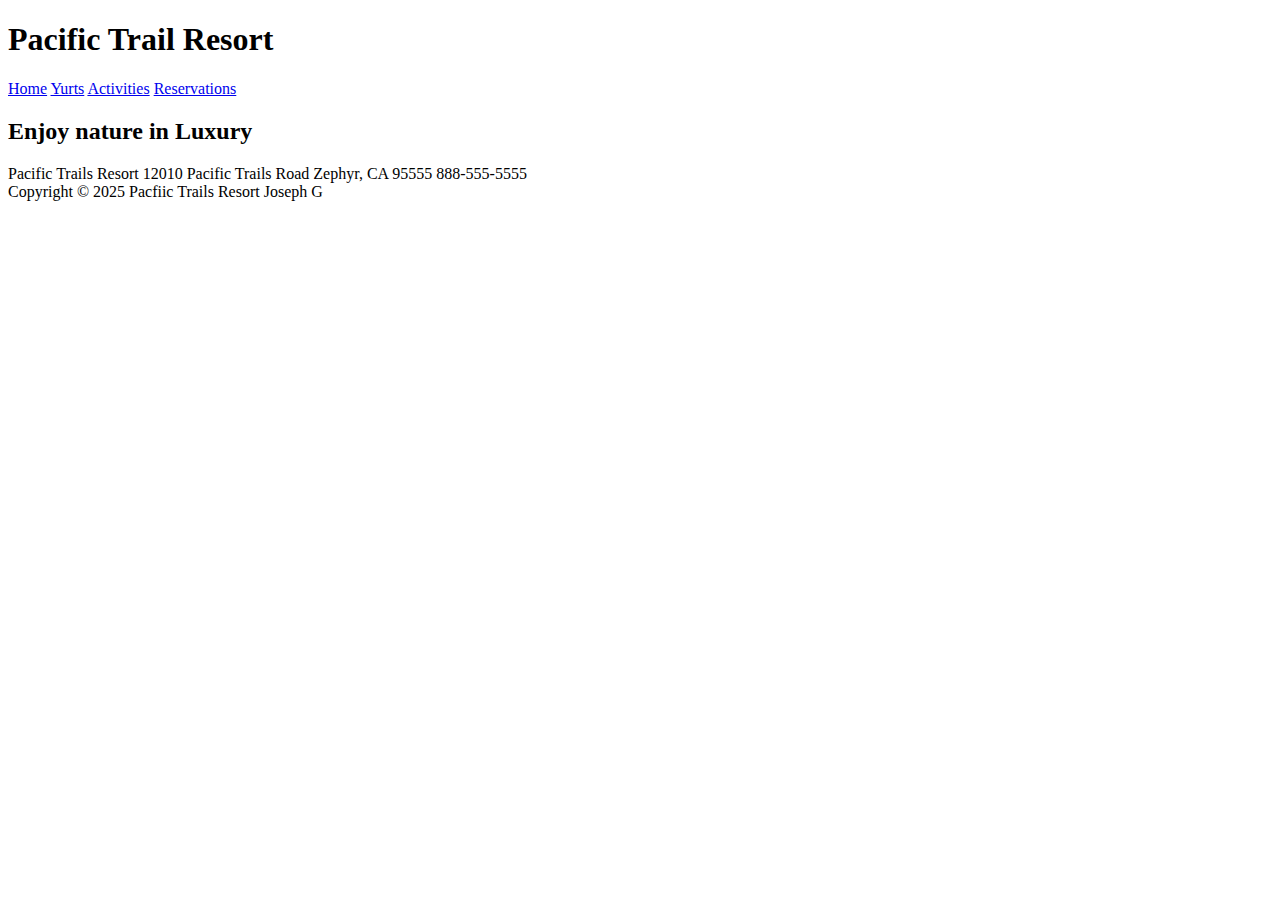
<file: index.html>
<!DOCTYPE html>
<html lang="en">
<head>
    <title>Pacific Trail Resort - Home</title>
    <meta charset="utf-8">
</head>
<body>
    <header>
        <h1>Pacific Trail Resort</h1>
    </header>
    <nav>
        <a href = "index.html"> Home</a>
        <a href = "yurts.html"> Yurts</a>
        <a href = "activities.html"> Activities</a>
        <a href = "reservations.html"> Reservations</a>
    </nav>
    <main>
        <h2>Enjoy nature in Luxury</h2>
        <ul>
            <il></il>
            <il></il>
            <il></il>
            <il></il>
        </ul>
        <div>
            Pacific Trails Resort
            12010 Pacific Trails Road
            Zephyr, CA 95555
            888-555-5555
        </div>
    </main>
    <footer>
        Copyright &copy; 2025 Pacfiic Trails Resort Joseph G
    </footer>
</body>
</html>
</file>
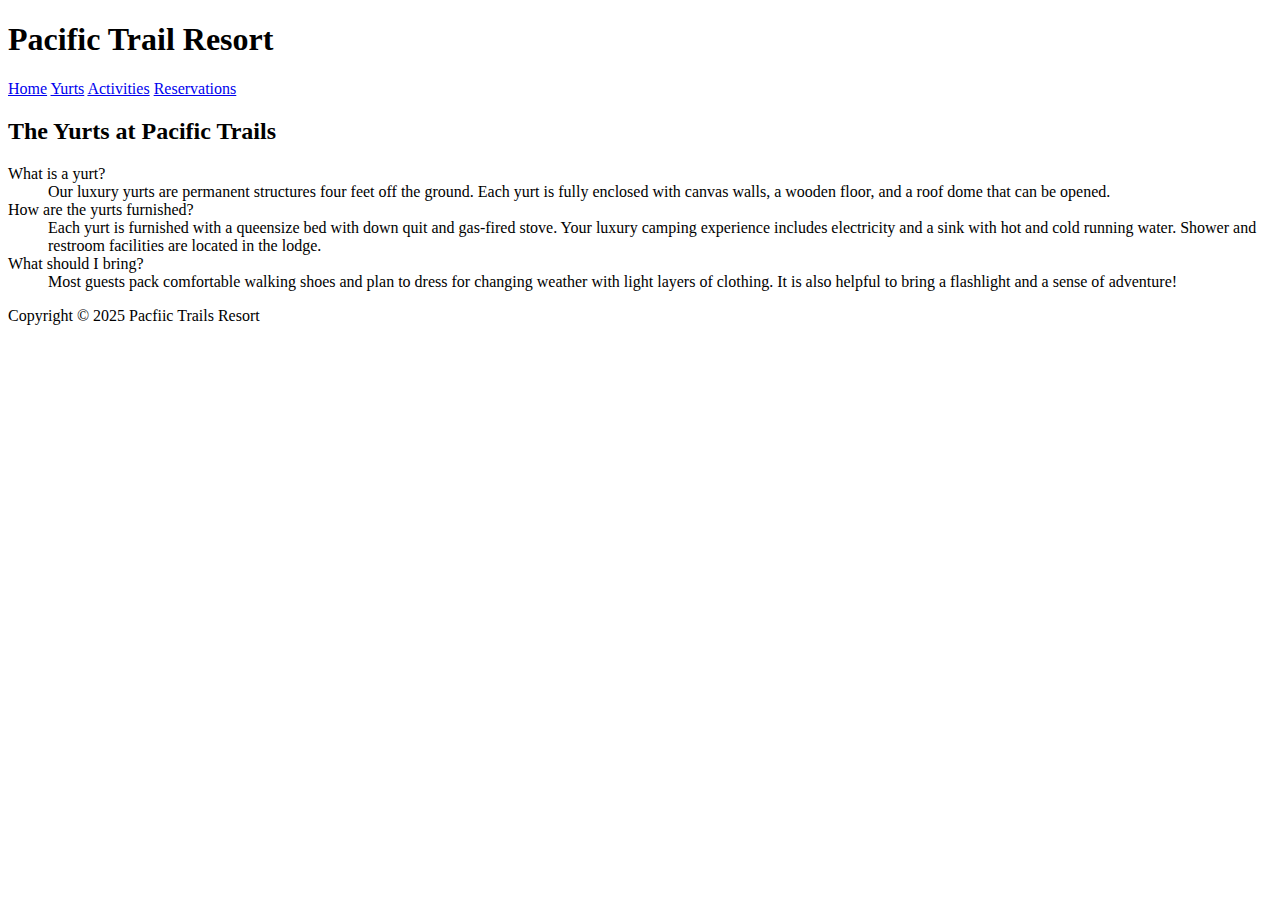
<file: yurts.html>
<!DOCTYPE html>
<html lang="en">
<head>
    <title>Pacific Trail Resort - Yurts</title>
    <meta charset="utf-8">
</head>
<body>
    <header>
        <h1>Pacific Trail Resort</h1>
    </header>
    <nav>
        <a href = "index.html"> Home</a>
        <a href = "yurts.html"> Yurts</a>
        <a href = "activities.html"> Activities</a>
        <a href = "reservations.html"> Reservations</a>
    </nav>
    <main>
        <h2>The Yurts at Pacific Trails</h2>
        <dl>
            <dt>What is a yurt?</dt>
            <dd>Our luxury yurts are permanent structures four feet off the ground. Each yurt is fully enclosed
                with canvas walls, a wooden floor, and a roof dome that can be opened.</dd>
                
            <dt>How are the yurts furnished?</dt>
            <dd>Each yurt is furnished with a queensize bed with down quit and gas-fired stove. Your luxury
                camping experience includes electricity and a sink with hot and cold running water. Shower and
                restroom facilities are located in the lodge.</dd>

            <dt>What should I bring?</dt>
            <dd>Most guests pack comfortable walking shoes and plan to dress for changing weather with light
                layers of clothing. It is also helpful to bring a flashlight and a sense of adventure!</dd>
        </dl>
           
           
        </ul>
    </main>
    <footer>
        Copyright &copy; 2025 Pacfiic Trails Resort
    </footer>
</body>
</html>
</file>
